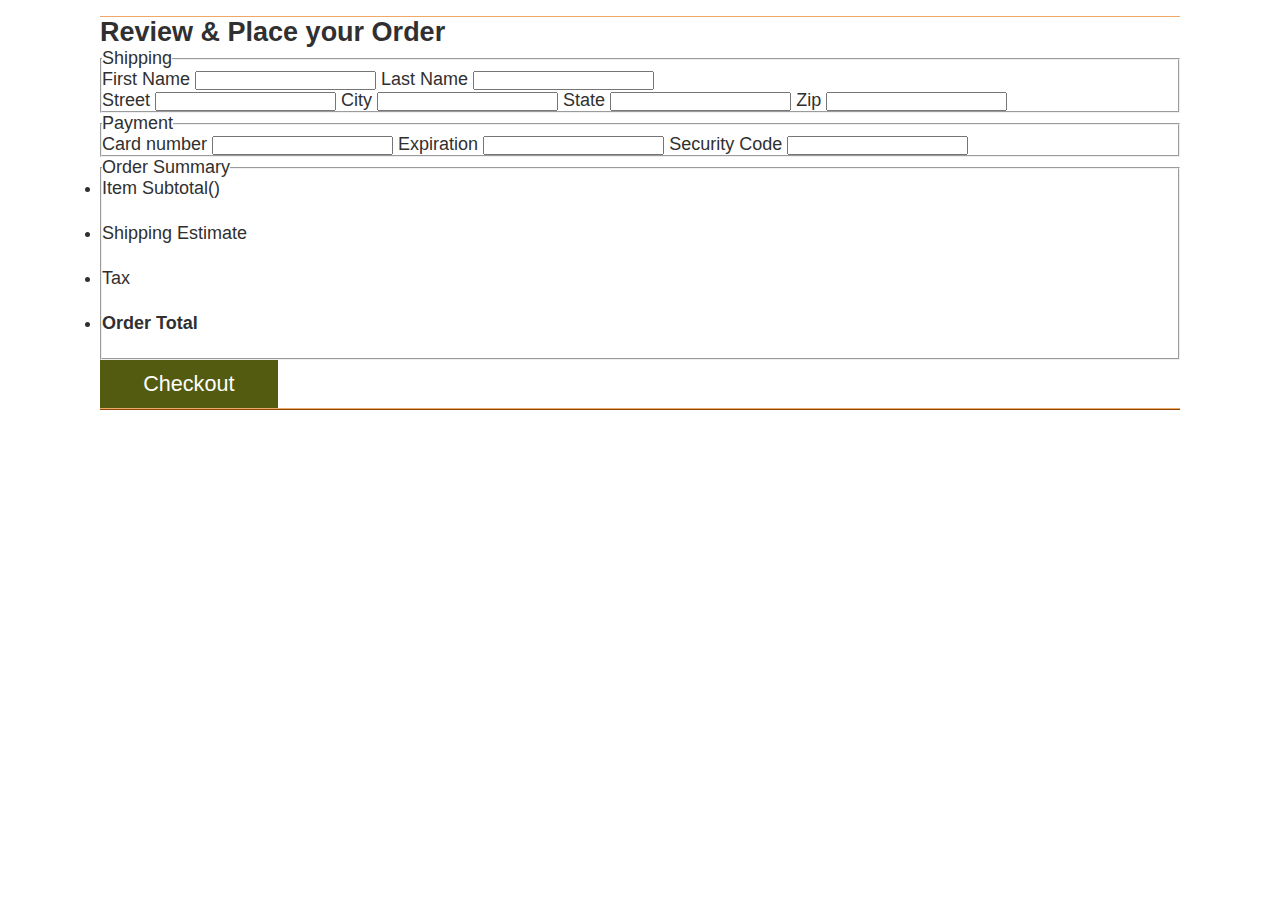
<file: src/checkout/index.html>
<!DOCTYPE html>
<html lang="en">
  <head>
    <meta charset="UTF-8" />
    <meta name="viewport" content="width=device-width, initial-scale=1.0" />
    <title>Sleep Outside | Checkout</title>
    <link rel="stylesheet" href="../css/style.css" />
    <script src="../js/checkout.js" type="module"></script>
  </head>
  <body>
    <header class="divider" id="main-header"></header>
    <main class="divider checkout">
      <h2>Review & Place your Order</h2>
      <section class="checkout-form">
        <form name="checkout">
          <fieldset>
            <legend>Shipping</legend>
            <div class="checkout__name">
              <label for="fname">First Name</label>
              <input name="fname" required />
              <label for="lname">Last Name</label>
              <input name="lname" required />
            </div>
            <div class="checkout__address">
              <label for="street">Street</label>
              <input name="street" required />
              <label for="city">City</label>
              <input name="city" required />
              <label for="state">State</label>
              <input name="state" required />
              <label for="zip">Zip</label>
              <input name="zip" id="zip" required />
            </div>
          </fieldset>
          <fieldset>
            <legend>Payment</legend>
            <label for="cardNumber">Card number</label>
            <input name="cardNumber" required />
            <label for="expiration">Expiration</label>
            <input name="expiration" required />
            <label for="code">Security Code</label>
            <input name="code" required />
          </fieldset>
          <fieldset class="checkout-summary">
            <legend>Order Summary</legend>
            <ul>
              <li>
                <label for="cartTotal"
                  >Item Subtotal(<span id="num-items"></span>)</label
                >
                <p name="cartTotal" id="cartTotal"></p>
              </li>
              <li>
                <label for="shipping">Shipping Estimate</label>
                <p id="shipping"></p>
              </li>
              <li>
                <label for="tax">Tax</label>
                <p id="tax"></p>
              </li>
              <li>
                <label for="orderTotal"><b>Order Total</b></label>
                <p id="orderTotal"></p>
              </li>
            </ul>
          </fieldset>

          <button id="checkoutSubmit" type="submit">Checkout</button>
        </form>
      </section>
    </main>
    <footer id="main-footer"></footer>
  </body>
</html>
</file>
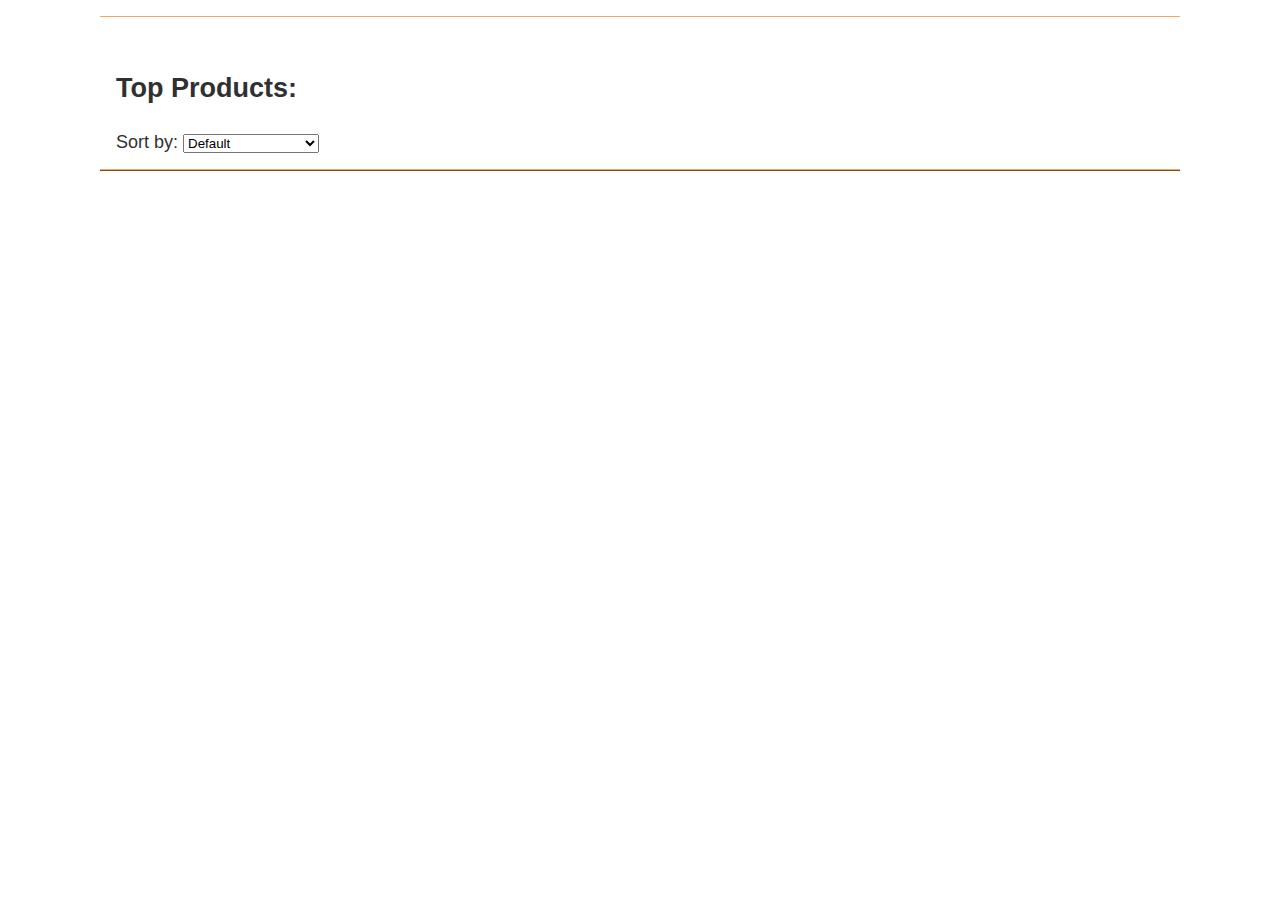
<file: src/product_listing/index.html>
<!doctype html>
<html lang="en">
  <head>
    <meta charset="UTF-8" />
    <meta name="viewport" content="width=device-width, initial-scale=1.0" />
    <title>Sleep Outside | Products</title>
    <link rel="stylesheet" href="../css/style.css" />
    <script src="../js/product-listing.js" type="module"></script>
  </head>

  <body>
    <header class="divider" id="main-header"></header>
    <main class="divider">
      <section class="products">
        <h2>Top Products: <span class="title highlight"></span></h2>
        <label for="sort">Sort by:</label>
        <select id="sort">
          <option value="default">Default</option>
          <option value="name-asc">Name (A–Z)</option>
          <option value="name-desc">Name (Z–A)</option>
          <option value="price-asc">Price (Low to High)</option>
          <option value="price-desc">Price (High to Low)</option>
        </select>
        <ul class="product-list"></ul>
      </section>
    </main>
    <footer id="main-footer"></footer>
  </body>
</html>
</file>
<file: src/css/style.css>
:root {
  --font-body: Arial, Helvetica, sans-serif;
  --font-headline: Haettenschweiler, "Arial Narrow Bold", sans-serif;
  /* colors */
  --primary-color: #f0a868;
  --secondary-color: #525b0f;
  --tertiary-color: #8a470c;
  --light-grey: #d0d0d0;
  --dark-grey: #303030;

  /* sizes */
  --font-base: 18px;
  --small-font: 0.8em;
  --large-font: 1.2em;
}

* {
  margin: 0;
  padding: 0;
  box-sizing: border-box;
}

body {
  font-family: var(--font-body);
  font-size: var(--font-base);
  color: var(--dark-grey);
}

img {
  max-width: 100%;
}

header {
  display: flex;
  justify-content: space-between;
  padding: 0.5rem;
}

p {
  padding: 0.75rem;
}

.logo {
  line-height: 60px;
  width: 245px;
  overflow: hidden;
  display: flex;
  font-size: 30px;
  text-align: right;
  font-family: var(--font-headline);
}

.logo img {
  width: 60px;
  height: 60px;
}

.logo a {
  text-decoration: none;
  color: var(--font-body);
}

.hero {
  position: relative;
}

.hero .logo {
  position: absolute;
  left: calc(50% - 60px);
  bottom: -15px;
  background-color: white;
}

.logo--square {
  font-size: var(--small-font);
  width: 110px;
  height: 80px;

  flex-direction: column;
  align-items: flex-end;
  box-shadow: 1px 1px 4px var(--light-grey);
  justify-content: center;
  align-items: center;
  line-height: 1;
}

.logo--square img {
  width: 90px;
  height: 90px;
  margin-top: -1.3em;
}

.logo--square > div {
  margin-top: -1.7em;
}

/* utility classes */
.highlight {
  color: var(--tertiary-color);
}

.title {
  font-size: 2.2rem;
  font-variant: small-caps;
  text-shadow: 0 0 0.5em #777;
}

button {
  padding: 0.5em 2em;
  background-color: var(--secondary-color);
  color: white;
  display: block;
  border: 0;
  font-size: var(--large-font);
  cursor: pointer;
}

.divider {
  border-bottom: 1px solid var(--primary-color);
}

/* End utility classes */

/* Cart icon styles */
.cart {
  padding-top: 1em;
  position: relative;
  text-align: center;
}

.cart svg {
  width: 25px;
}

.cart:hover svg {
  fill: gray;
}

/* End cart icon styles */

.mission {
  position: absolute;
  top: 1rem;
  left: 0;
  right: 0;
  line-height: 1.3;
  width: 100%;
  background-color: var(--dark-grey);
  color: var(--light-grey);
  opacity: 0.8;
}

.mission p {
  margin: 0 auto;
  width: 50%;
  text-align: center;
}

/* Product Grid */
.product-grid {
  columns: 4;
  column-gap: 1rem;
  list-style-type: none;
  text-align: center;
}

.product-grid a {
  text-decoration: none;
  color: var(--dark-grey);
  font-size: var(--small-font);
}

.product-grid img {
  width: min(100px, 90%);
}

.products {
  margin-top: 2rem;
  padding: 1rem;
}

.products h2 {
  margin-bottom: 1em;
}

.product-list {
  display: flex;
  flex-flow: row wrap;
  list-style-type: none;
  align-items: stretch;
}

.product-list a {
  text-decoration: none;
  color: var(--dark-grey);
}

/* Styles for product lists */
.product-card {
  flex: 1 1 100%;
  margin: 0.25em;
  padding: 1em;
  border: 1px solid var(--light-grey);
  max-width: 250px;
  text-align: center;
}

.product-card h3,
.product-card p {
  margin: 0.5em 0;
}

.card__brand {
  font-size: var(--small-font);
}

.card__name {
  font-size: 1em;
}

/* End product list card */

.product-detail {
  width: max(500px, 90%);
  margin: 1em auto;
  padding: 1em;
  display: grid;
  grid-template-columns: 1fr 1fr;
  align-items: center;
  grid-gap: 2em;
}

.product-detail h2 {
  grid-column: 1/3;
  padding: 0.5em;
  text-align: center;
  background-color: var(--dark-grey);
  color: #fff;
}

.product-detail img {
  width: 100%;
}

.product-detail h2 {
  margin-bottom: 0.5em;
}

#p-price {
  font-size: 1.5em;
  color: var(--secondary-color);
}

/* Start cart list card styles */
.cart-card {
  display: grid;
  grid-template-columns: 25% auto 15%;
  font-size: var(--small-font);
  /* max-height: 120px; */
  align-items: center;
}

.cart-card__image {
  grid-row: 1/3;
  grid-column: 1;
}

.cart-card p {
  margin-top: 0;
}

.cart-card .card__name {
  grid-row: 1;
  grid-column: 2;
}

.cart-card__color {
  grid-row: 2;
  grid-column: 2;
}

.cart-card__quantity {
  grid-row: 1;
  grid-column: 3;
}

.cart-card__price {
  grid-row: 2;

  grid-column: 3;
}

/* alert styles */
.alert {
  display: flex;
  align-items: center;
  justify-content: space-between;
  padding: 0.5em;
  background-color: var(--primary-color);
  border: 1px solid darkorange;
}
.alert > p {
  margin: 0;
}

.remove-item {
  background: none;
  border: none;
  color: red;
  font-size: 1.2rem;
  cursor: pointer;
  float: right;
}

.hide {
  display: none;
}


@media screen and (min-width: 500px) {
  body {
    max-width: 1080px;
    margin: auto;
  }

  .mission {
    font-size: 1.2em;
  }

  .cart-card {
    font-size: inherit;
    grid-template-columns: 150px auto 15%;
  }
}

footer {
  font-size: var(--small-font);
  border-top: 1px solid var(--tertiary-color);
  padding: 1em;
}
</file>
